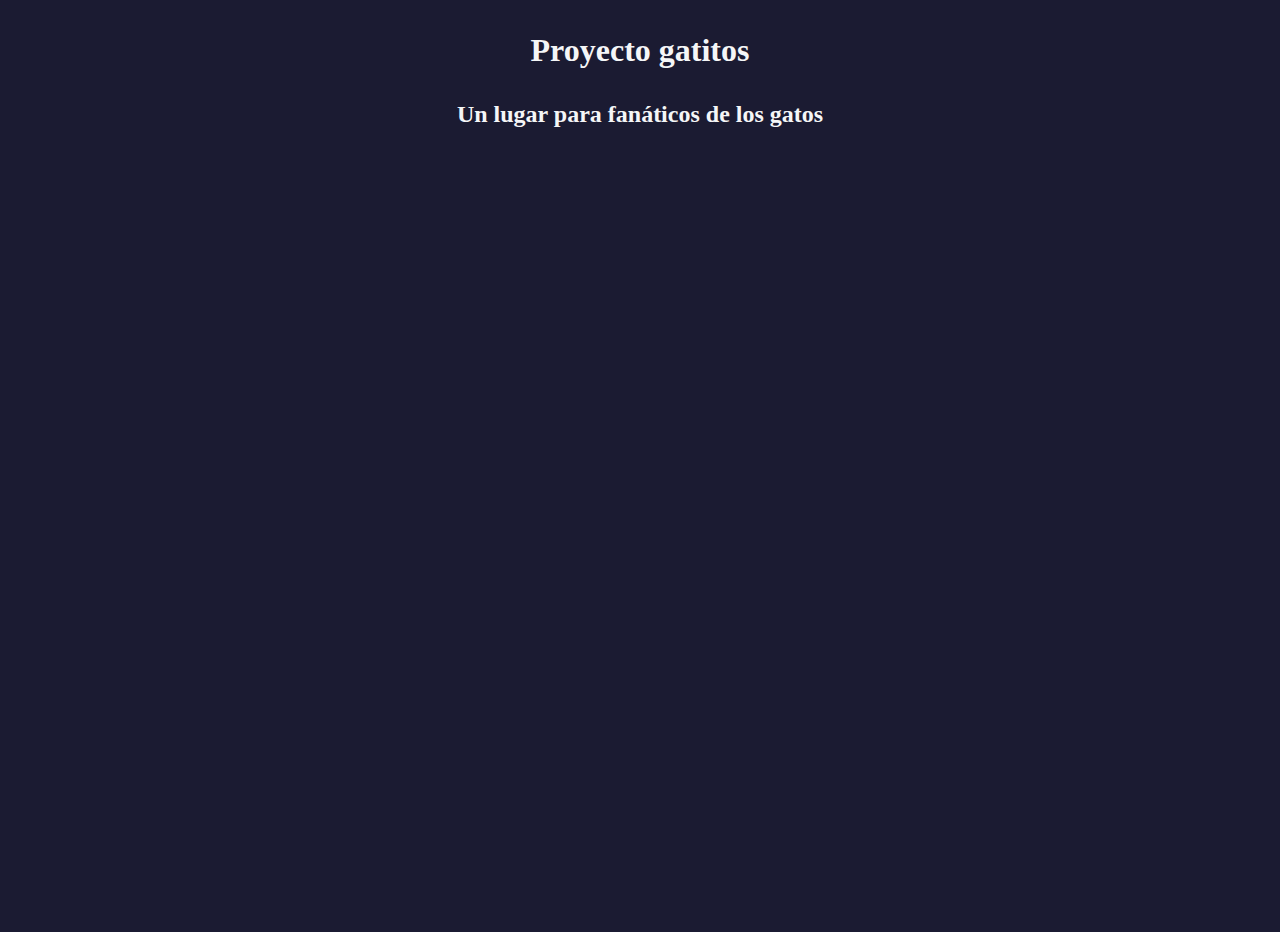
<file: index.html>
<!DOCTYPE html>
<html lang="es">
   <!-- head: información al navegador -->
   <head>
      <meta charset="utf-8">
      <title>Mi página web</title>
      <link rel="stylesheet" href="styles.css" />
   </head>
   <!-- body: Todo lo que el usuario verá-->
   <body>
      <h1>Proyecto gatitos</h1>
      <h2>Un lugar para fanáticos de los gatos</h2>
   </body>
</html>
</file>
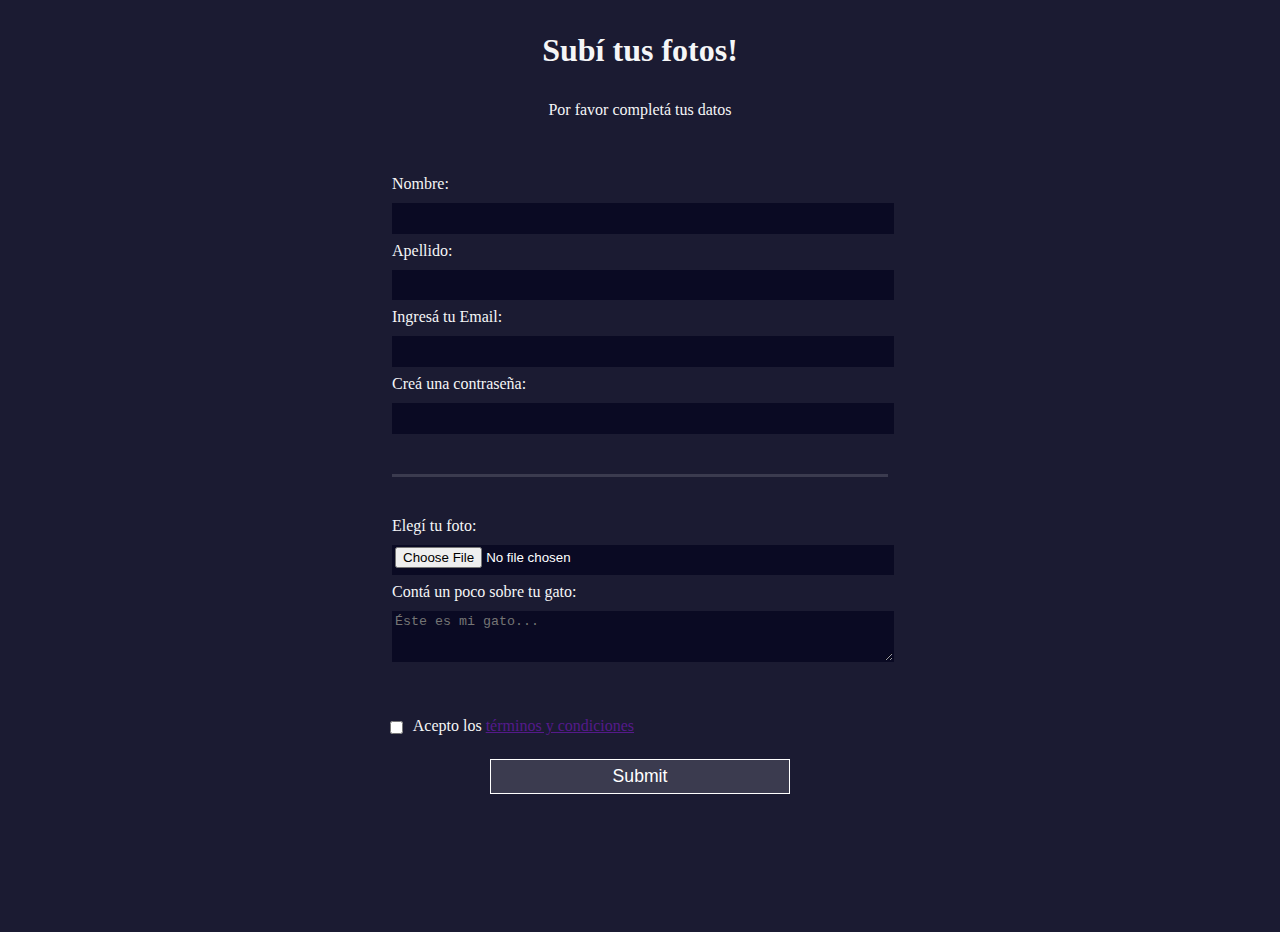
<file: Registro.html>
<!DOCTYPE html>
<html lang="es">
  <head>
    <meta charset="UTF-8">
    <title>Registration Form</title>
    <link rel="stylesheet" href="styles.css" />
  </head>
  <body>
    <h1>Subí tus fotos!</h1>
    <p>Por favor completá tus datos</p>
    <form method="post" action='https://register-demo.freecodecamp.org'>
      <fieldset>
        <label for="first-name">Nombre: <input id="first-name" name="first-name" type="text" required /></label>
        <label for="last-name">Apellido: <input id="last-name" name="last-name" type="text" required /></label>
        <label for="email">Ingresá tu Email: <input id="email" name="email" type="email" required /></label>
        <label for="new-password">Creá una contraseña: <input id="new-password" name="new-password" type="password" pattern="[a-z0-5]{8,}" required /></label>
      </fieldset>
      <fieldset>
        <label for="profile-picture">Elegí tu foto: <input id="profile-picture" type="file" name="file" /></label>
        <label for="bio">Contá un poco sobre tu gato:
          <textarea id="bio" name="bio" rows="3" cols="30" placeholder="Éste es mi gato..."></textarea>
        </label>
      </fieldset>
      <label for="terms-and-conditions">
        <input class="inline" id="terms-and-conditions" type="checkbox" required name="terms-and-conditions" /> Acepto los <a href="">términos y condiciones</a>
      </label>
      <input type="submit" value="Submit" />
    </form>
  </body>
</html>
</file>
<file: styles.css>
body {
    width: 100%;
    height: 100vh;
    margin: 0;
    background-color: #1b1b32;
    color: #f5f6f7;
    font-family: Tahoma;
    font-size: 16px;
  }
  
  h1, p {
    margin: 1em auto;
    text-align: center;
  }

  h2 {
    margin: 1em auto;
    text-align: center
  }
  
  form {
    width: 60vw;
    max-width: 500px;
    min-width: 300px;
    margin: 0 auto;
    padding-bottom: 2em;
  }
  
  fieldset {
    border: none;
    padding: 2rem 0;
    border-bottom: 3px solid #3b3b4f;
  }
  
  fieldset:last-of-type {
    border-bottom: none;
  }
  
  label {
    display: block;
    margin: 0.5rem 0;
  }
  
  input,
  textarea,
  select {
    margin: 10px 0 0 0;
    width: 100%;
    min-height: 2em;
  }
  
  input, textarea {
    background-color: #0a0a23;
    border: 1px solid #0a0a23;
    color: #ffffff;
  }
  
  .inline {
    width: unset;
    margin: 0 0.5em 0 0;
    vertical-align: middle;
  }
  
  input[type="submit"] {
    display: block;
    width: 60%;
    margin: 1em auto;
    height: 2em;
    font-size: 1.1rem;
    background-color: #3b3b4f;
    border-color: white;
    min-width: 300px;
  }
  
  input[type="file"] {
    padding: 1px 2px;
  }
  
  .inline{
    display: inline; 
  }
</file>
